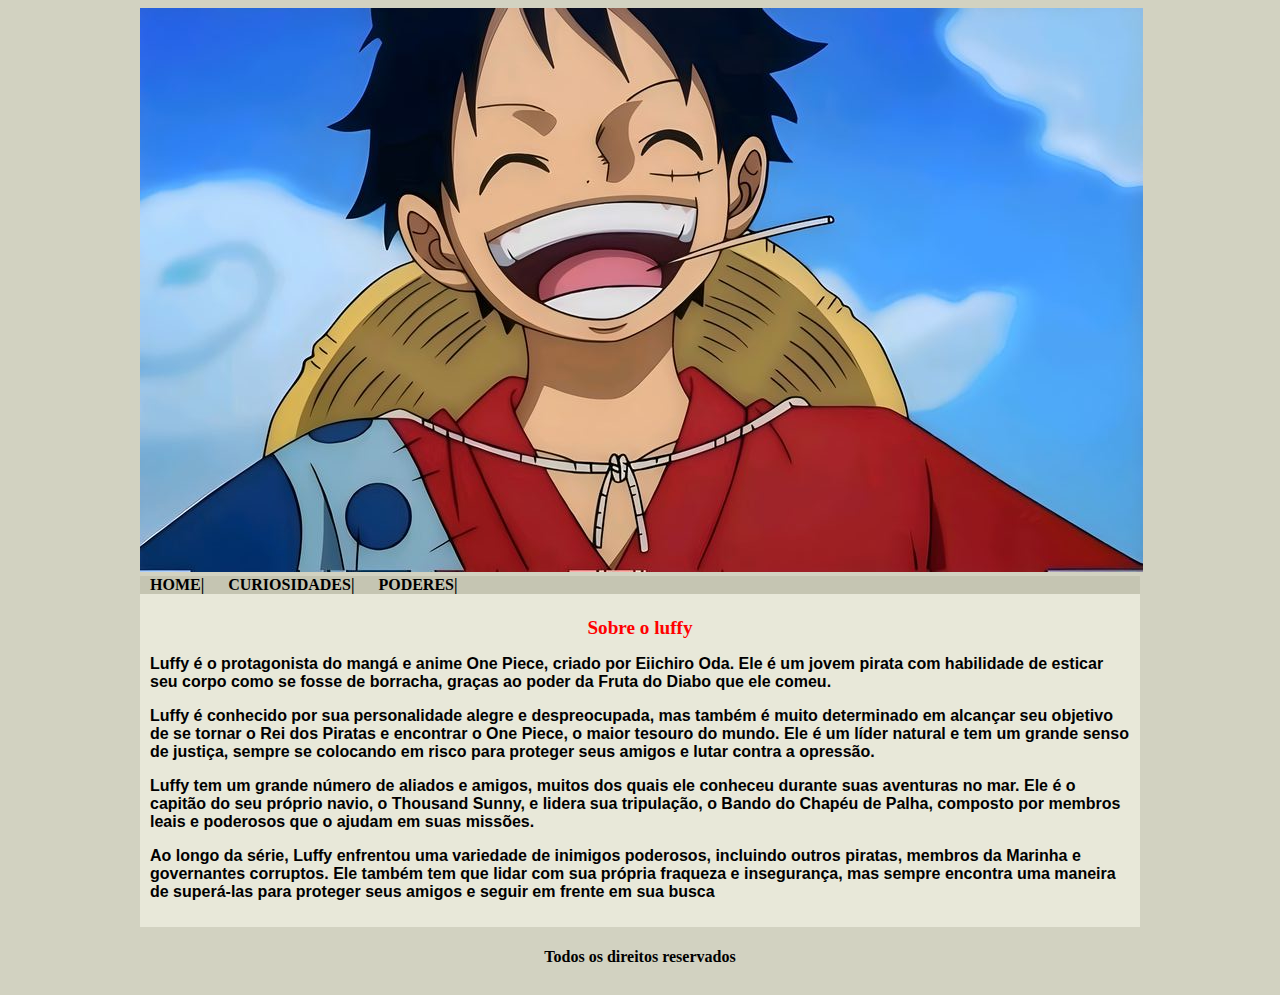
<file: index.html>
<!DOCTYPE html>
<html lang="en">
<head>
    <title>luffy-fanpage</title>
    <meta charset="UTF-8">

    <link rel="stylesheet" type="text/css" href="estilo.css">
  
</head>

<body style="align-items: center;">
    <div class="alinhar">
        <div id="principal">
            <img src="imagens/luffy.png">
    
            <div id="menu">
                <a href="index.html">HOME|</a>
                <a href="curiosidades.html">CURIOSIDADES|</a>
                <a href="poderes.html">PODERES|</a>
               
    
            </div>
    
            <div id="conteudo">
    
                <h1 class="centralizar">Sobre o luffy</h1>
                <p>Luffy é o protagonista do mangá e anime One Piece, criado por Eiichiro Oda. Ele é um jovem pirata com habilidade de esticar seu corpo como se fosse de borracha, graças ao poder da Fruta do Diabo que ele comeu.</p>
                <p>Luffy é conhecido por sua personalidade alegre e despreocupada, mas também é muito determinado em alcançar seu objetivo de se tornar o Rei dos Piratas e encontrar o One Piece, o maior tesouro do mundo. Ele é um líder natural e tem um grande senso de justiça, sempre se colocando em risco para proteger seus amigos e lutar contra a opressão.</p>
                <p>Luffy tem um grande número de aliados e amigos, muitos dos quais ele conheceu durante suas aventuras no mar. Ele é o capitão do seu próprio navio, o Thousand Sunny, e lidera sua tripulação, o Bando do Chapéu de Palha, composto por membros leais e poderosos que o ajudam em suas missões.</p>
                <p>Ao longo da série, Luffy enfrentou uma variedade de inimigos poderosos, incluindo outros piratas, membros da Marinha e governantes corruptos. Ele também tem que lidar com sua própria fraqueza e insegurança, mas sempre encontra uma maneira de superá-las para proteger seus amigos e seguir em frente em sua busca </p>
    
            </div>
    
            <div id="rodape">
                <h4 class="centralizar">Todos os direitos reservados</h4>
            </div>
        
    
        </div>
    </div>
   
    
</body>
</html>
</file>
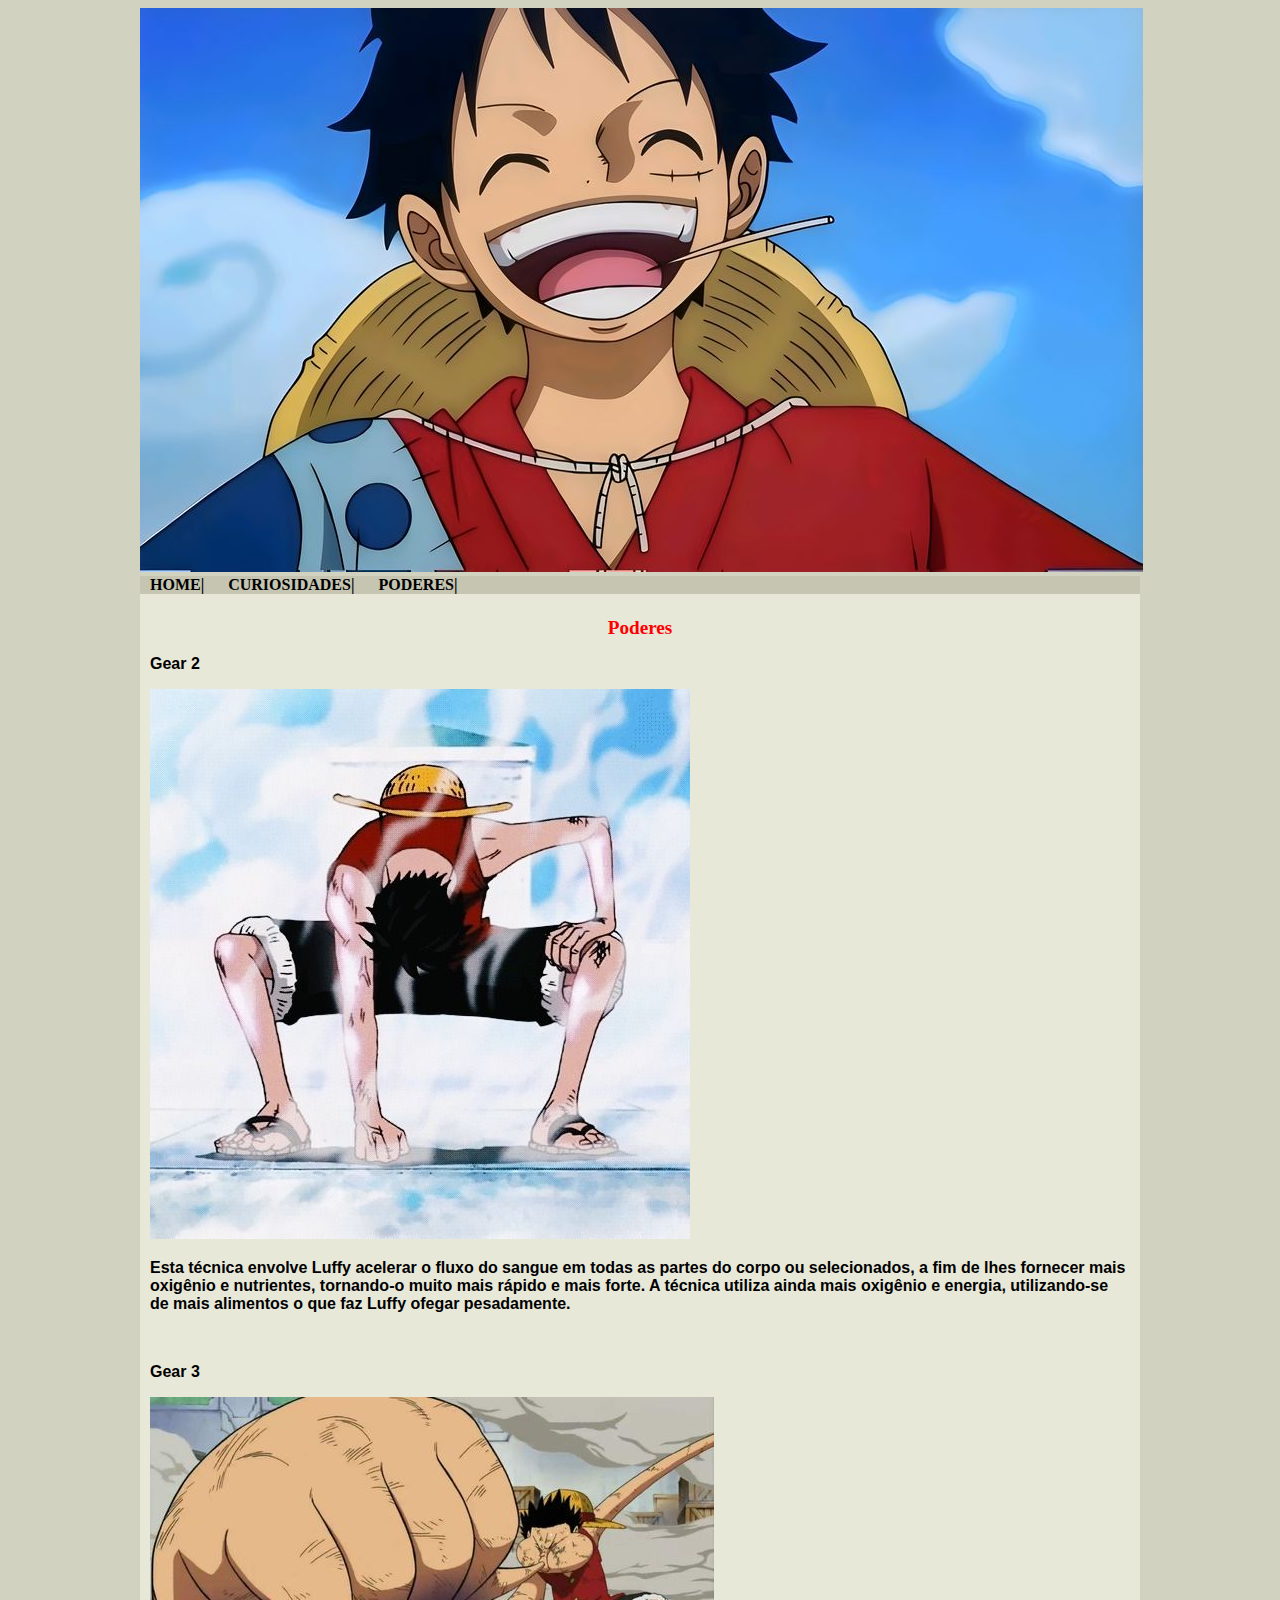
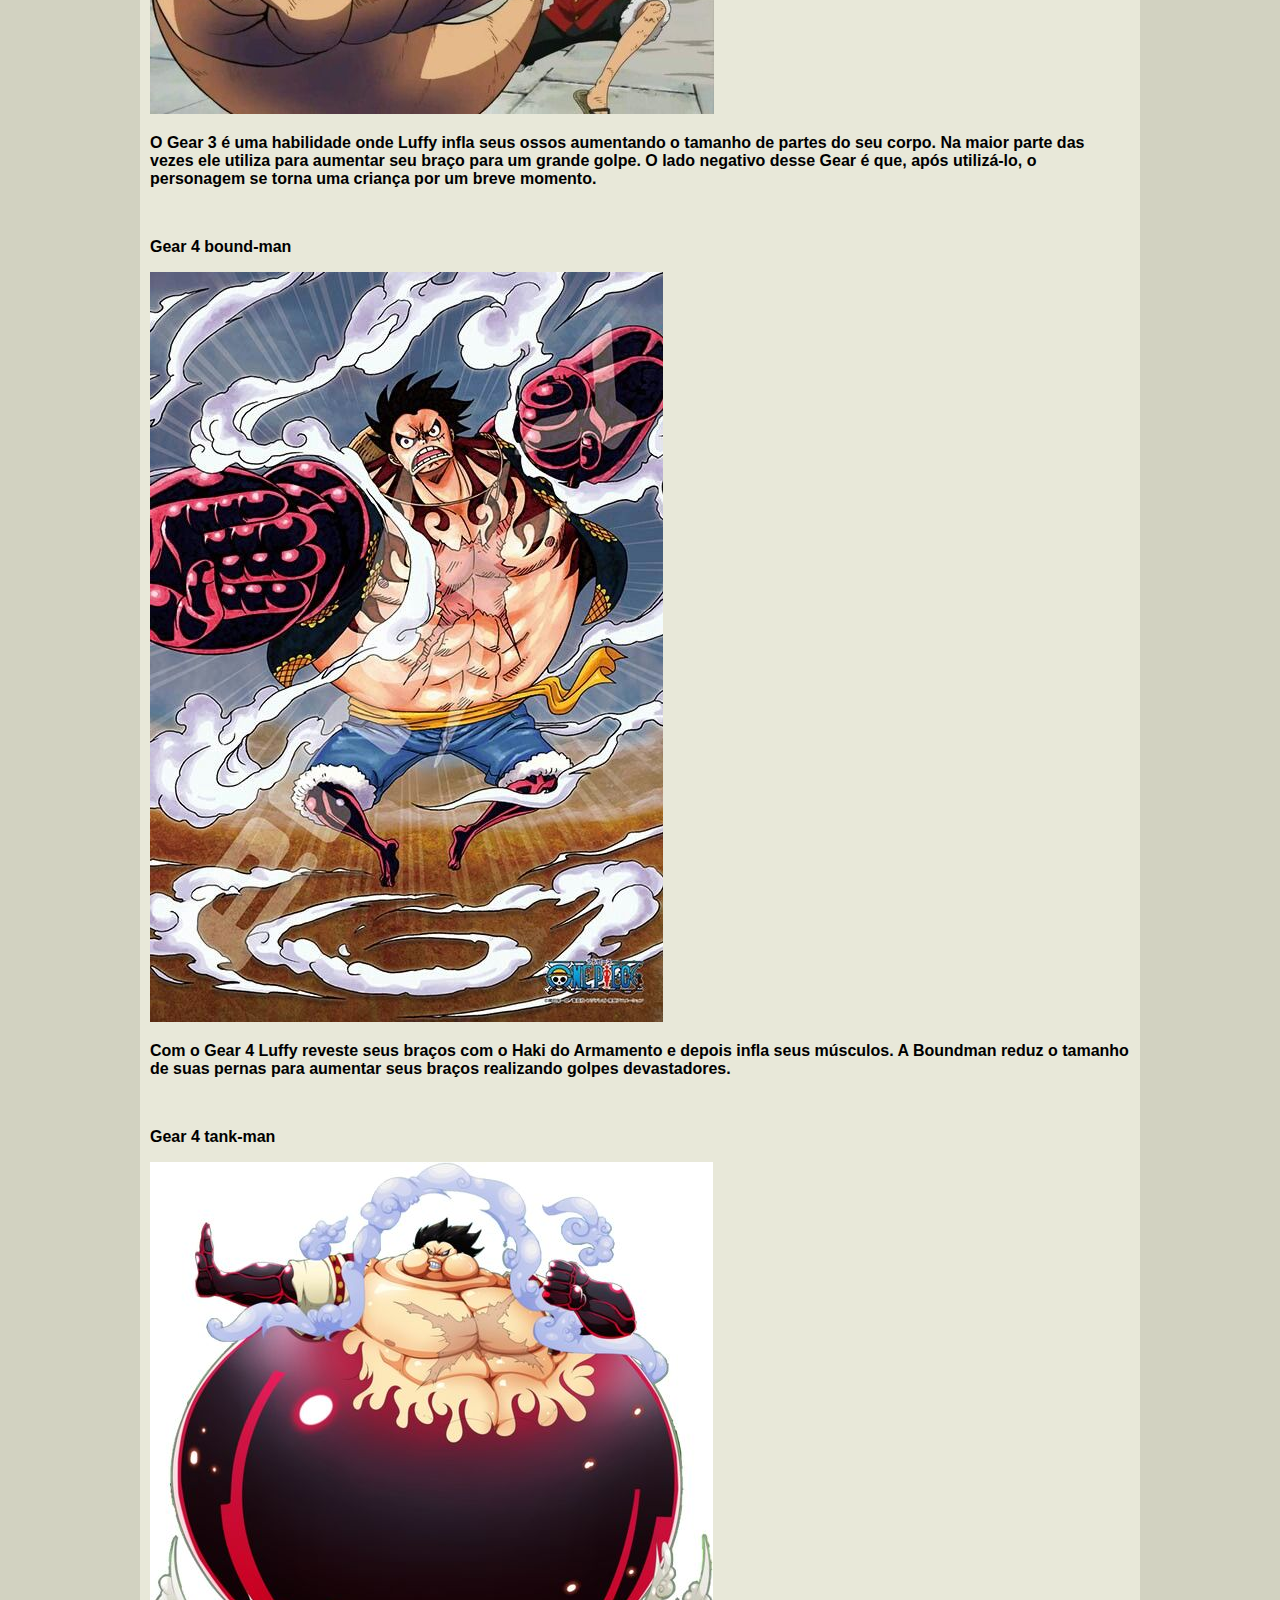
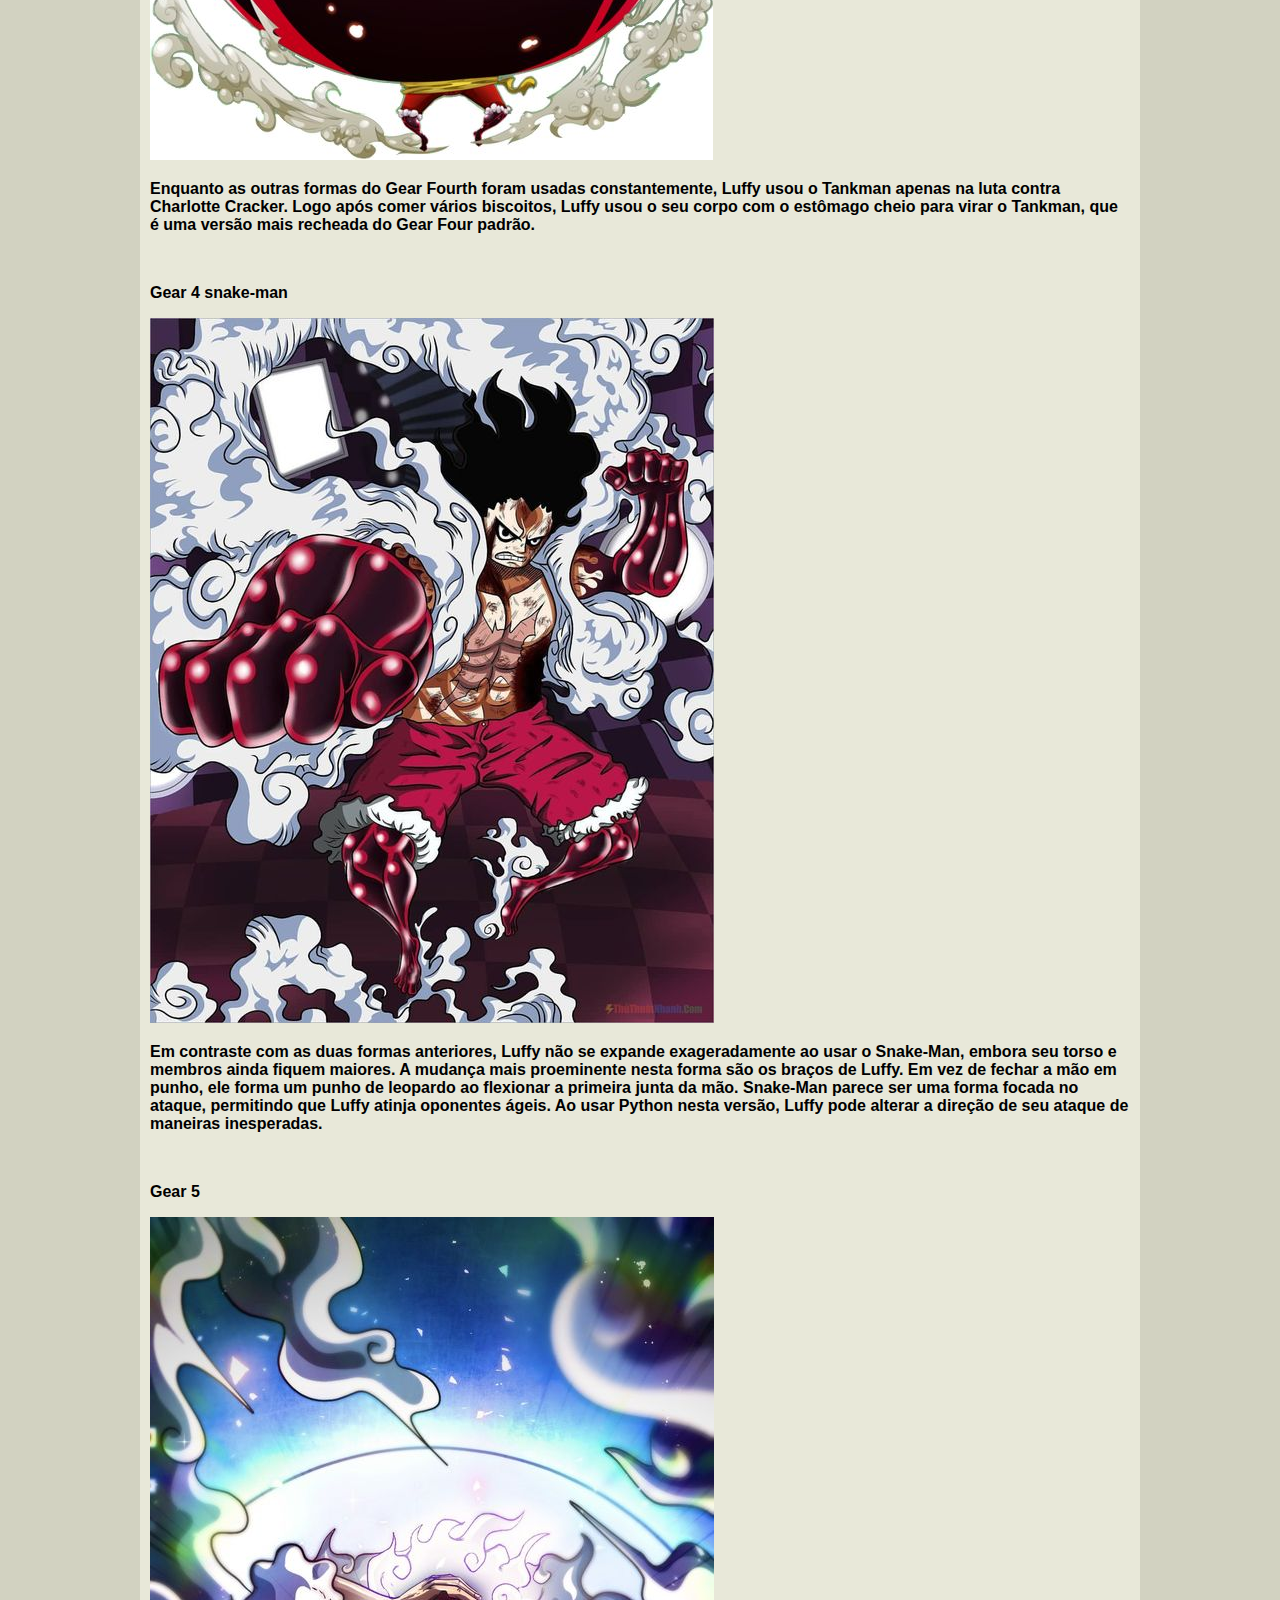
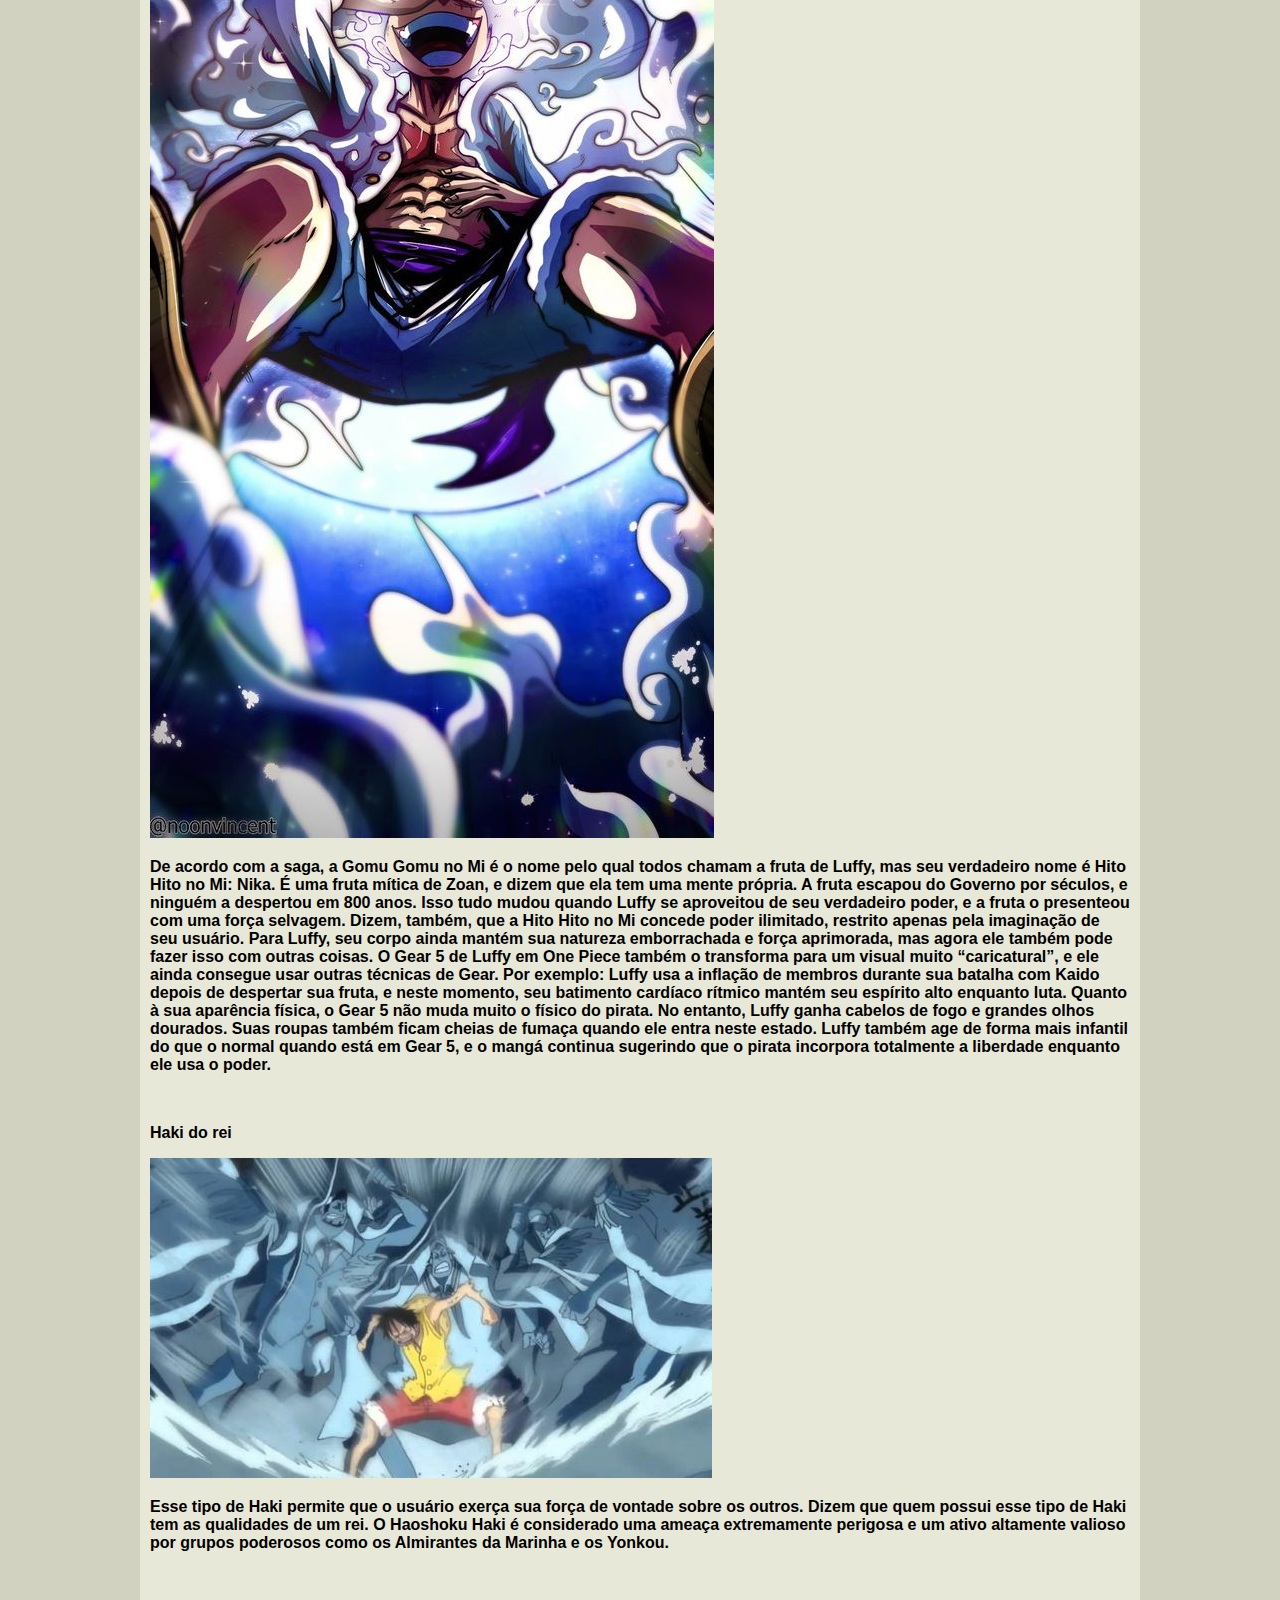
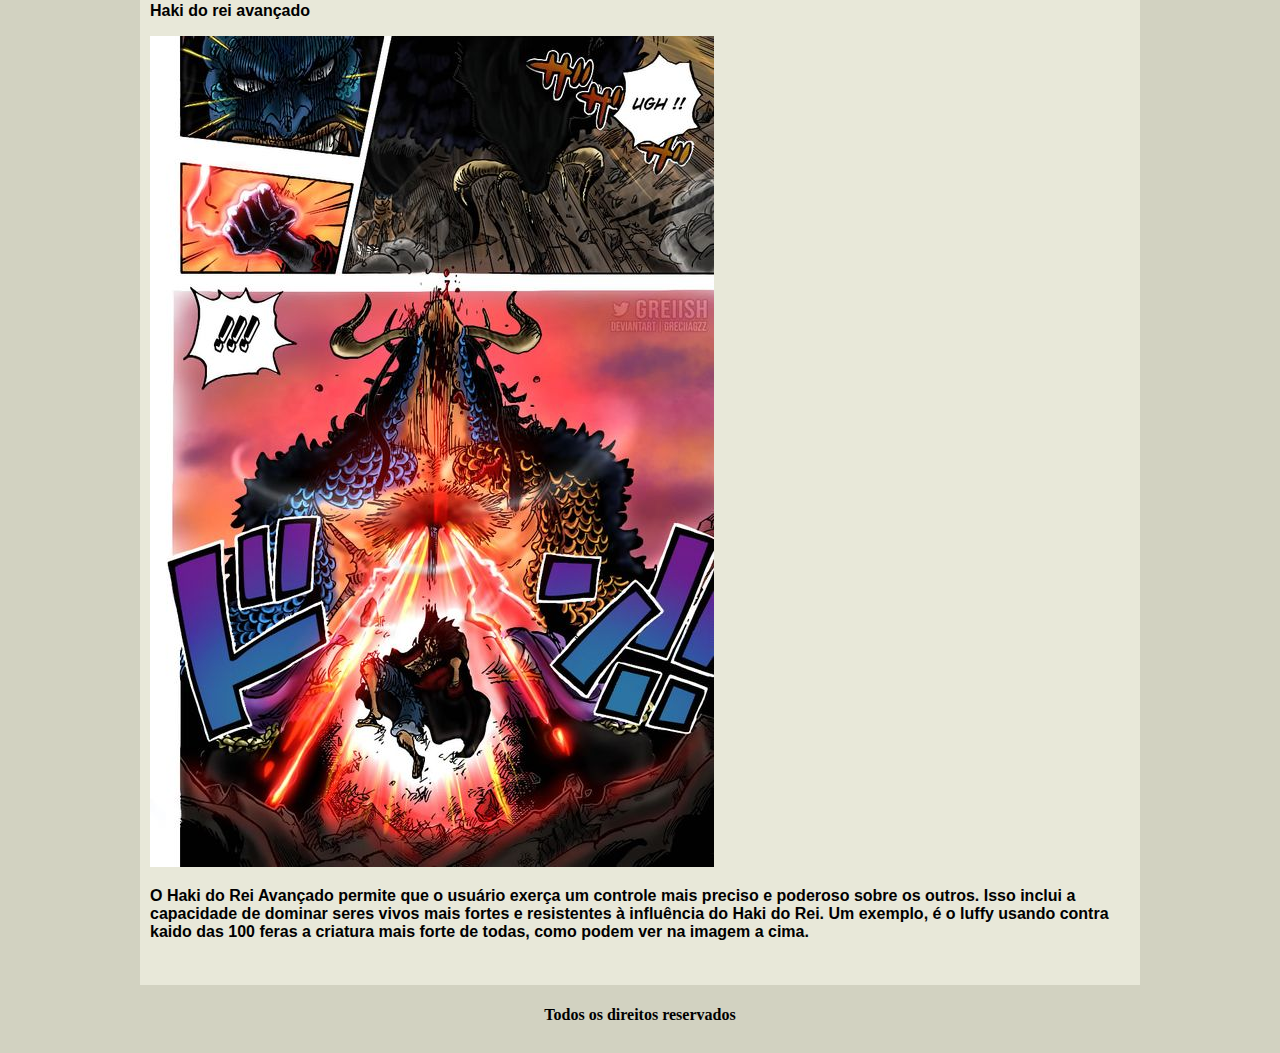
<file: poderes.html>
<!DOCTYPE html>
<html lang="en">
<head>
    <title>luffy-fanpage</title>
    <meta charset="UTF-8">

    <link rel="stylesheet" type="text/css" href="estilo.css">
  
</head>

<body style="align-items: center;">
    <div class="alinhar">
        <div id="principal">
            <img src="imagens/luffy.png">
    
            <div id="menu">
                <a href="index.html">HOME|</a>
                <a href="curiosidades.html">CURIOSIDADES|</a>
                <a href="poderes.html">PODERES|</a>
               
    
            </div>
    
            <div id="conteudo">
    
                <h1 class="centralizar">Poderes</h1>
                <p>Gear 2</p>
                <img src="imagens/gear 2.png" alt="">
                <p>Esta técnica envolve Luffy acelerar o fluxo do sangue em todas as partes do corpo ou selecionados, a fim de lhes fornecer mais oxigênio e nutrientes, tornando-o muito mais rápido e mais forte. A técnica utiliza ainda mais oxigênio e energia, utilizando-se de mais alimentos o que faz Luffy ofegar pesadamente.</p>

                <br>

                <p>Gear 3</p>
                <img src="imagens/gear 3.png" alt="">
                <p>O Gear 3 é uma habilidade onde Luffy infla seus ossos aumentando o tamanho de partes do seu corpo. Na maior parte das vezes ele utiliza para aumentar seu braço para um grande golpe. O lado negativo desse Gear é que, após utilizá-lo, o personagem se torna uma criança por um breve momento.</p>

                <br>

                <p>Gear 4 bound-man</p>
                <img src="imagens/gear 4. png.jpg">
                <p>Com o Gear 4 Luffy reveste seus braços com o Haki do Armamento e depois infla seus músculos. A Boundman reduz o tamanho de suas pernas para aumentar seus braços realizando golpes devastadores. </p>

                <br>

                <p>Gear 4 tank-man</p>
                <img src="imagens/tank man.png" alt="">
                <p>Enquanto as outras formas do Gear Fourth foram usadas constantemente, Luffy usou o Tankman apenas na luta contra Charlotte Cracker. Logo após comer vários biscoitos, Luffy usou o seu corpo com o estômago cheio para virar o Tankman, que é uma versão mais recheada do Gear Four padrão.</p>

                <br>

                <p>Gear 4 snake-man</p>
                <img src="imagens/snakeman.png" alt="">
                <p> Em contraste com as duas formas anteriores, Luffy não se expande exageradamente ao usar o Snake-Man, embora seu torso e membros ainda fiquem maiores. A mudança mais proeminente nesta forma são os braços de Luffy. Em vez de fechar a mão em punho, ele forma um punho de leopardo ao flexionar a primeira junta da mão. Snake-Man parece ser uma forma focada no ataque, permitindo que Luffy atinja oponentes ágeis. Ao usar Python nesta versão, Luffy pode alterar a direção de seu ataque de maneiras inesperadas.</p>

                <br>

                <p>Gear 5</p>
                <img src="imagens/gear 5.jpg" alt="">
                <p>De acordo com a saga, a Gomu Gomu no Mi é o nome pelo qual todos chamam a fruta de Luffy, mas seu verdadeiro nome é Hito Hito no Mi: Nika. É uma fruta mítica de Zoan, e dizem que ela tem uma mente própria. A fruta escapou do Governo por séculos, e ninguém a despertou em 800 anos. Isso tudo mudou quando Luffy se aproveitou de seu verdadeiro poder, e a fruta o presenteou com uma força selvagem. Dizem, também, que a Hito Hito no Mi concede poder ilimitado, restrito apenas pela imaginação de seu usuário. Para Luffy, seu corpo ainda mantém sua natureza emborrachada e força aprimorada, mas agora ele também pode fazer isso com outras coisas. O Gear 5 de Luffy em One Piece também o transforma para um visual muito “caricatural”, e ele ainda consegue usar outras técnicas de Gear. Por exemplo: Luffy usa a inflação de membros durante sua batalha com Kaido depois de despertar sua fruta, e neste momento, seu batimento cardíaco rítmico mantém seu espírito alto enquanto luta. Quanto à sua aparência física, o Gear 5 não muda muito o físico do pirata. No entanto, Luffy ganha cabelos de fogo e grandes olhos dourados. Suas roupas também ficam cheias de fumaça quando ele entra neste estado. Luffy também age de forma mais infantil do que o normal quando está em Gear 5, e o mangá continua sugerindo que o pirata incorpora totalmente a liberdade enquanto ele usa o poder.</p>
                
                <br>

                <p>Haki do rei</p>
                <img src="imagens/haki do rei.jpg" alt="">
                <p>Esse tipo de Haki permite que o usuário exerça sua força de vontade sobre os outros. Dizem que quem possui esse tipo de Haki tem as qualidades de um rei. O Haoshoku Haki é considerado uma ameaça extremamente perigosa e um ativo altamente valioso por grupos poderosos como os Almirantes da Marinha e os Yonkou.</p>

                <br>

                <p>Haki do rei avançado</p>
                <img src="imagens/haki avancado.jpg" alt="">
                <p> O Haki do Rei Avançado permite que o usuário exerça um controle mais preciso e poderoso sobre os outros. Isso inclui a capacidade de dominar seres vivos mais fortes e resistentes à influência do Haki do Rei. Um exemplo, é o luffy usando contra kaido das 100 feras a criatura mais forte de todas, como podem ver na imagem a cima. </p>
                 
                <br>

               
    
            </div>
    
            <div id="rodape">
                <h4 class="centralizar">Todos os direitos reservados</h4>
            </div>
        
    
        </div>
    </div>
   
    
</body>
</html>
</file>
<file: estilo.css>
body {
    background: #d2d2c1
    
       
 
}

#principal {
   
   width: 1000px;
}

#menu {
    background: #c5c5b2;
    padding: 18 px;

}

#conteudo{
    background: #e8e8d9 ;
    padding: 10px;

}

a {
    color: black;
    text-decoration: none;
    font-weight: bold;
    padding: 10px;

}

.centralizar{
    text-align: center;
}

.alinhar{
    display: flex;
    flex-direction: row;
    justify-content: center;
    align-items: center;
}

h1{
    color: red;
    font-size: 1.2em;
}
p{
    font-family: Arial, Helvetica, sans-serif;
    font-weight: bolder;
}
</file>
